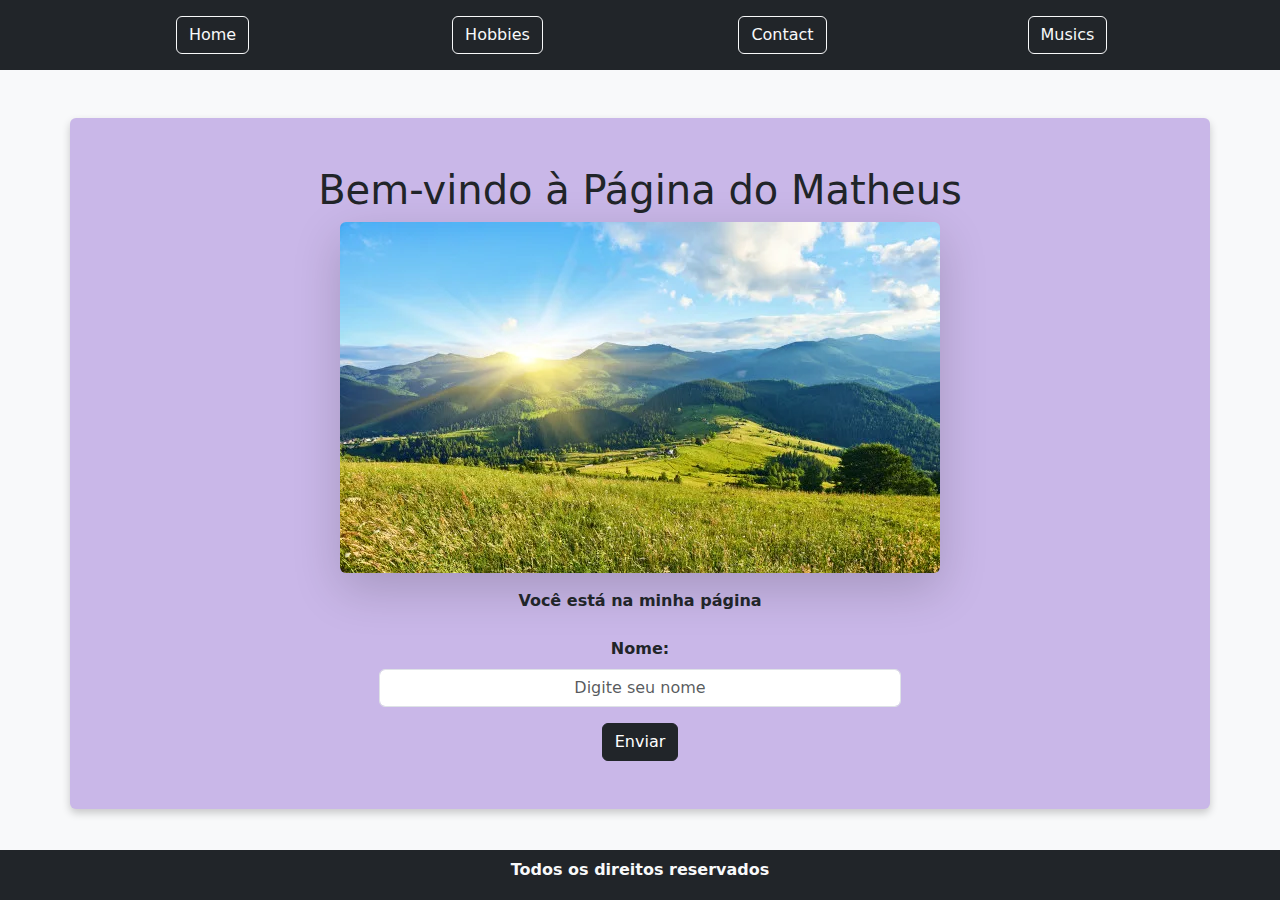
<file: 8.web/homepage/index.html>
<!DOCTYPE html>
<html lang="en">
    <head>
        <meta charset="utf-8">
        <meta name="viewport" content="width=device-width, initial-scale=1">
        <link href="https://cdn.jsdelivr.net/npm/bootstrap@5.3.3/dist/css/bootstrap.min.css" rel="stylesheet">
        <title>My Webpage</title>
        <link href="styles.css" rel="stylesheet">
    </head>
    <body>
        <header class="bg-dark py-3">
            <div class="container text-center">
                <div class="row">
                    <div class="col"><a href="index.html" class="btn btn-outline-light">Home</a></div>
                    <div class="col"><a href="hobbies.html" class="btn btn-outline-light">Hobbies</a></div>
                    <div class="col"><a href="contact.html" class="btn btn-outline-light">Contact</a></div>
                    <div class="col"><a href="musics.html" class="btn btn-outline-light">Musics</a></div>
                </div>
            </div>
        </header>

        <main class="mt-5 container p-5 rounded">
            <h1 id="title">Bem-vindo à Página do Matheus</h1>
            <div>
                <img src="matheus.webp" alt="Green Field camp" class="img-fluid rounded shadow-lg">
            </div>
            <p class="mt-3">Você está na minha página</p>
            <div class="mt-4">
                <form class="d-flex flex-column align-items-center">
                    <label for="name" class="form-label">Nome:</label>
                    <input type="text" name="name" id="name" class="form-control w-50 text-center" placeholder="Digite seu nome">
                    <button id="submit" type="button" class="btn btn-dark mt-3">Enviar</button>
                </form>
                <div class="alert alert-primary d-none mt-3 w-50 text-center" role="alert" id="show-name"></div>
            </div>
        </main>

        <footer class="bg-dark text-light text-center py-2 fixed-bottom">
            <p class="mb-0">Todos os direitos reservados</p>
        </footer>

        <script src="hello.js"></script>
    </body>
</html>
</file>
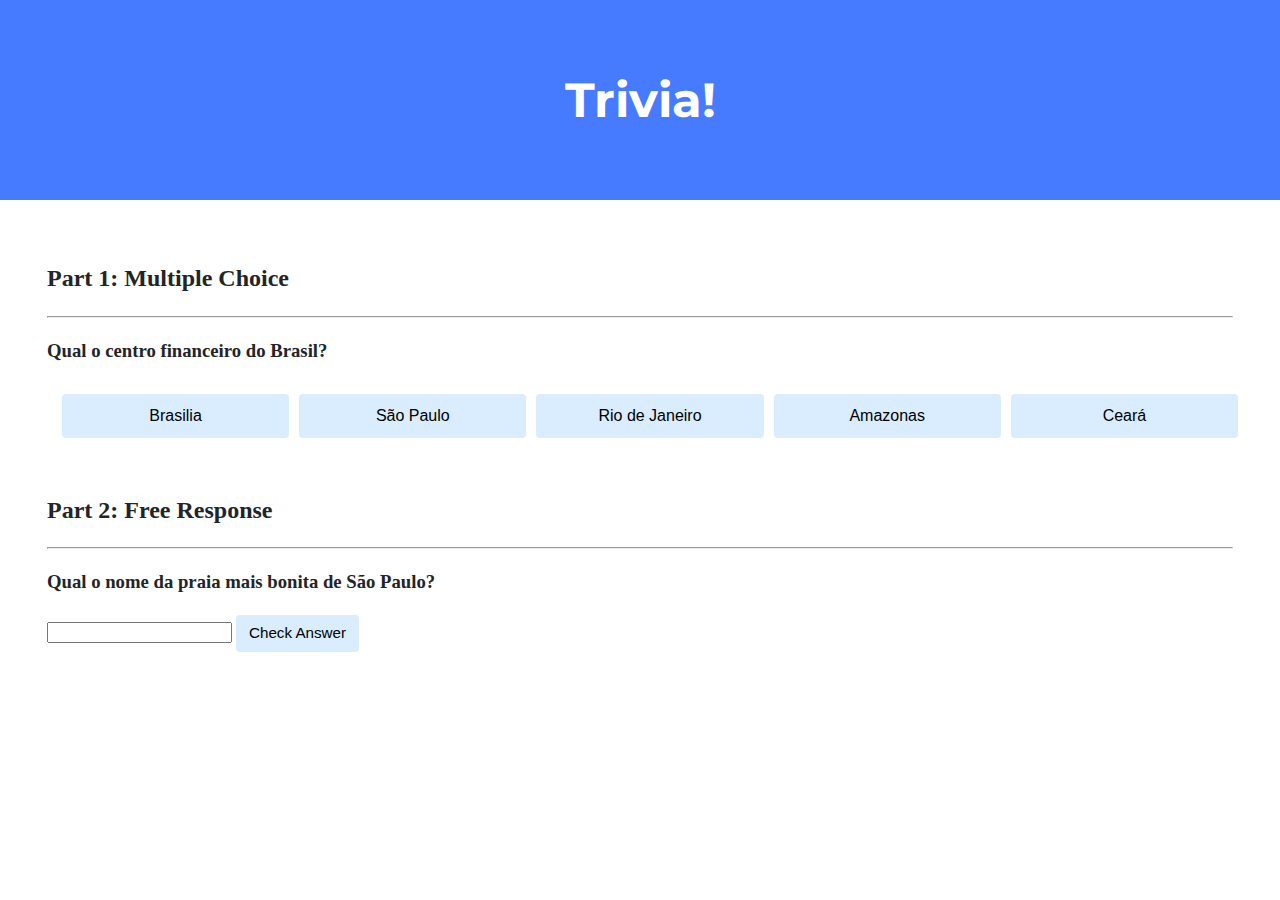
<file: 8.web/trivia/index.html>
<!DOCTYPE html>

<html lang="en">
    <head>
        <link href="https://fonts.googleapis.com/css2?family=Montserrat:wght@500&display=swap" rel="stylesheet">
        <link href="styles.css" rel="stylesheet">
        <title>Trivia!</title>
        <script>
            // TODO: Add code to check answers to questions
            document.addEventListener('DOMContentLoaded', () => {
                document.querySelector('.buttons').addEventListener('click', (event) => {
                    let buttonText = event.target.textContent;

                    if(event.target.tagName === "BUTTON"){
                        if (buttonText === "São Paulo") {
                            event.target.style.backgroundColor = 'green';
                            document.querySelector("#answer-1").innerHTML = "Correct!";
                        }

                    else{
                            event.target.style.backgroundColor = 'red';
                            document.querySelector("#answer-1").innerHTML = "Incorrect!";
                        }
                    }

                    event.preventDefault();
                })

                document.querySelector("#check").addEventListener('click', () => {
                    let answer2 = document.querySelector("#answer-2");
                    if ( answer2.value === "Ilhabela"){
                        answer2.style.backgroundColor = "green";
                        document.querySelector("#question-2").innerHTML = "Correct!";
                    }
                    else{
                        answer2.style.backgroundColor = "red";
                        document.querySelector("#question-2").innerHTML = "Incorrect!";
                    }

                    event.preventDefault();
                })
            })
        </script>
    </head>
    <body>
        <div class="header">
            <h1>Trivia!</h1>
        </div>

        <div class="container">
            <div class="section">
                <h2>Part 1: Multiple Choice </h2>
                <hr>
                <!-- TODO: Add multiple choice question here -->
                <h3> Qual o centro financeiro do Brasil? </h3>
                <h3 id="answer-1"></h3>
                <div class="buttons">
                    <button>Brasilia</button>
                    <button>São Paulo</button>
                    <button>Rio de Janeiro</button>
                    <button>Amazonas</button>
                    <button>Ceará</button>
                </div>

            </div>

            <div class="section">
                <h2>Part 2: Free Response</h2>
                <hr>
                <!-- TODO: Add free response question here -->
                <h3> Qual o nome da praia mais bonita de São Paulo? </h3>
                <h3 id="question-2"></h3>
                <div>
                    <input id="answer-2"/>
                    <button id="check">Check Answer</button>
                 </div>
            </div>
        </div>
    </body>
</html>
</file>
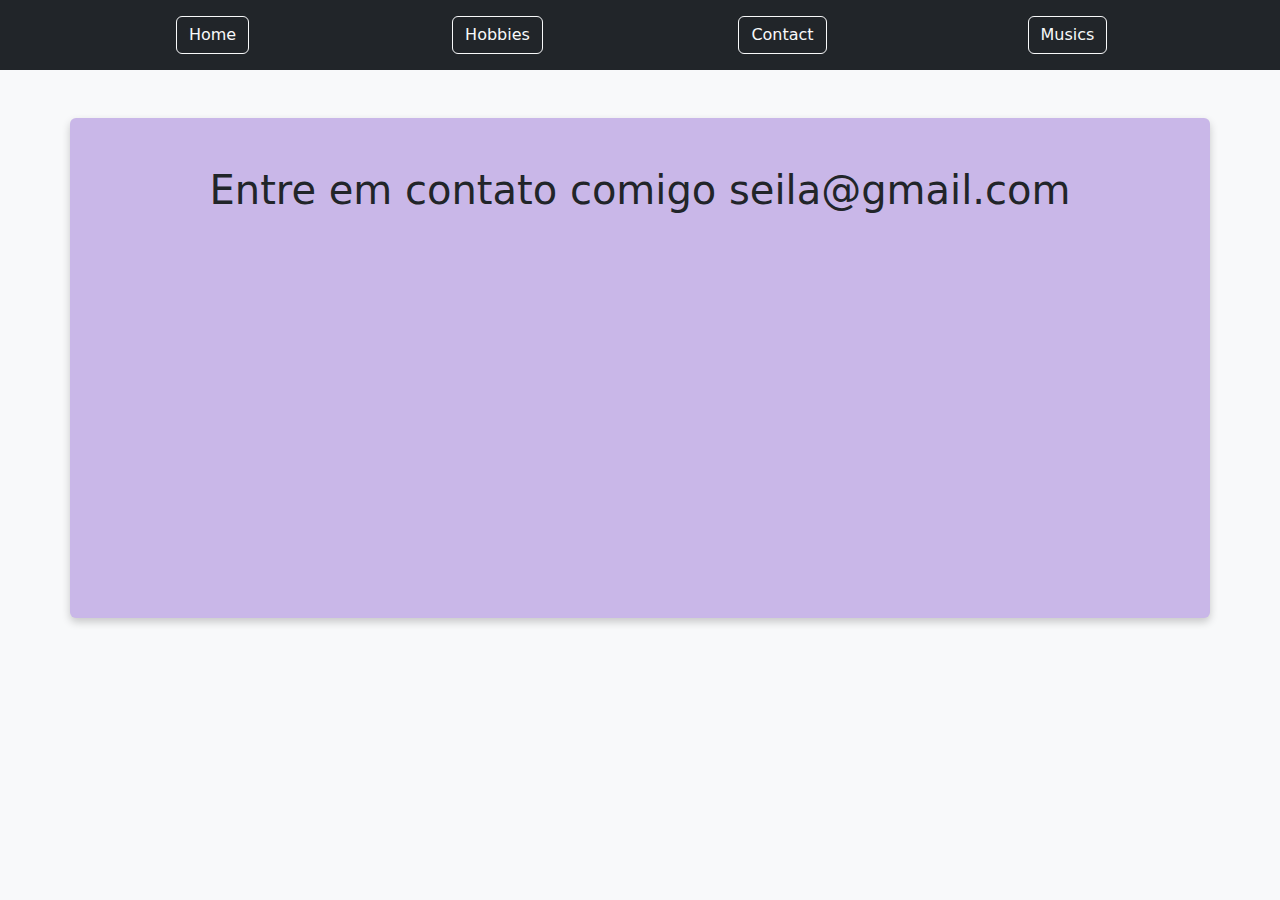
<file: 8.web/homepage/contact.html>
<!DOCTYPE html>
<html lang="en">
    <head>
        <meta charset="utf-8">
        <meta name="viewport" content="width=device-width, initial-scale=1">
        <link href="https://cdn.jsdelivr.net/npm/bootstrap@5.3.3/dist/css/bootstrap.min.css" rel="stylesheet">
        <title>My Webpage</title>
        <link href="styles.css" rel="stylesheet">
    </head>
    <body>
        <header class="bg-dark py-3">
            <div class="container text-center">
                <div class="row">
                    <div class="col"><a href="index.html" class="btn btn-outline-light">Home</a></div>
                    <div class="col"><a href="hobbies.html" class="btn btn-outline-light">Hobbies</a></div>
                    <div class="col"><a href="contact.html" class="btn btn-outline-light">Contact</a></div>
                    <div class="col"><a href="musics.html" class="btn btn-outline-light">Musics</a></div>
                </div>
            </div>
        </header>

        <main class="mt-5 container p-5 rounded">
            <h1> Entre em contato comigo seila@gmail.com</h1>
        </main>
    </body>
</html>
</file>
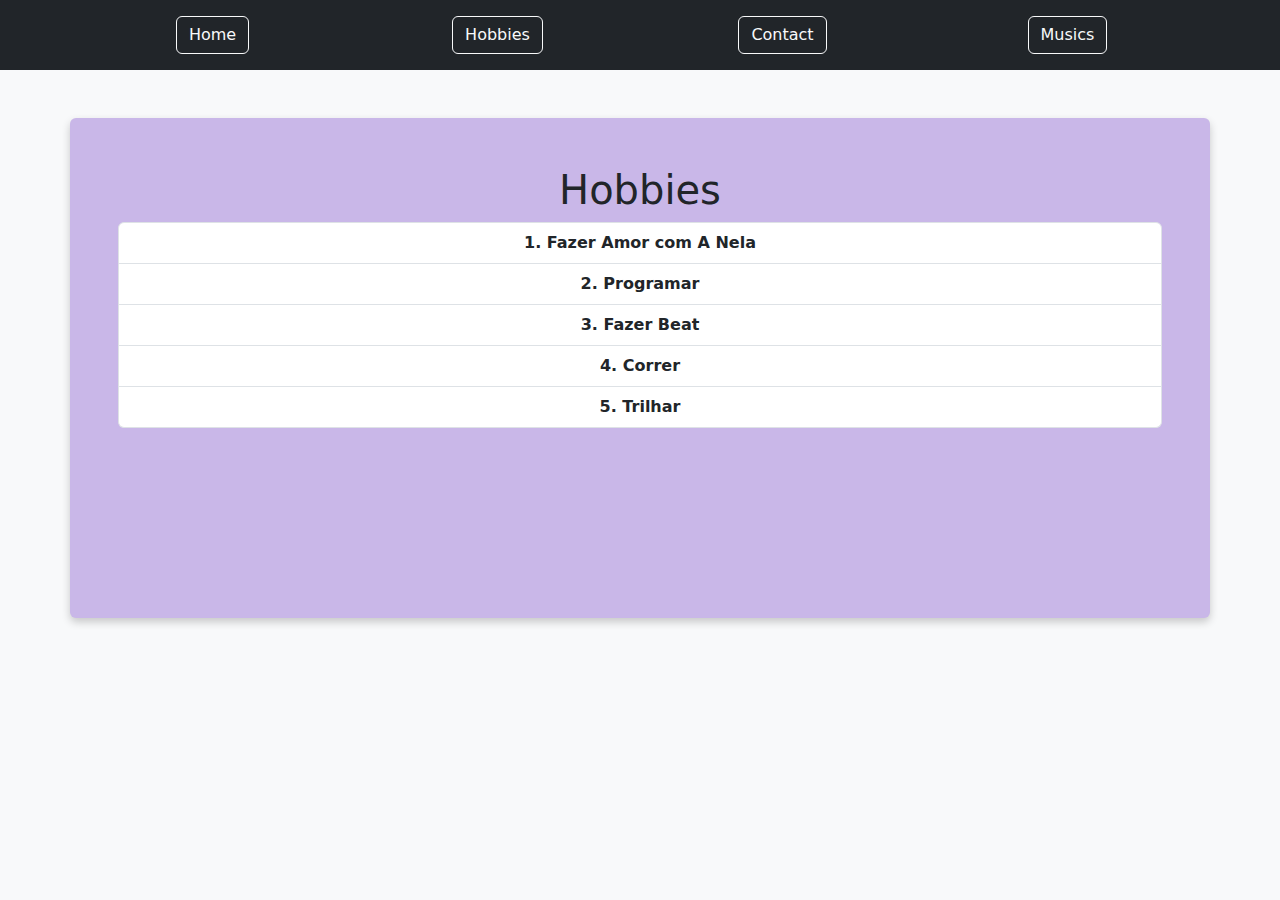
<file: 8.web/homepage/hobbies.html>
<!DOCTYPE html>
<html lang="en">
    <head>
        <meta charset="utf-8">
        <meta name="viewport" content="width=device-width, initial-scale=1">
        <link href="https://cdn.jsdelivr.net/npm/bootstrap@5.3.3/dist/css/bootstrap.min.css" rel="stylesheet">
        <title>My Webpage</title>
        <link href="styles.css" rel="stylesheet">
    </head>
    <body>
        <header class="bg-dark py-3">
            <div class="container text-center">
                <div class="row">
                    <div class="col"><a href="index.html" class="btn btn-outline-light">Home</a></div>
                    <div class="col"><a href="hobbies.html" class="btn btn-outline-light">Hobbies</a></div>
                    <div class="col"><a href="contact.html" class="btn btn-outline-light">Contact</a></div>
                    <div class="col"><a href="musics.html" class="btn btn-outline-light">Musics</a></div>
                </div>
            </div>
        </header>

        <main class="mt-5 container p-5 rounded">
            <h1> Hobbies </h1>
            <ul class="list-group list-group-numbered">
                <li class="list-group-item">Fazer Amor com A Nela</li>
                <li class="list-group-item">Programar</li>
                <li class="list-group-item">Fazer Beat</li>
                <li class="list-group-item">Correr</li>
                <li class="list-group-item">Trilhar</li>
              </ul>
        </main>

        <script src="hello.js"></script>
    </body>
</html>
</file>
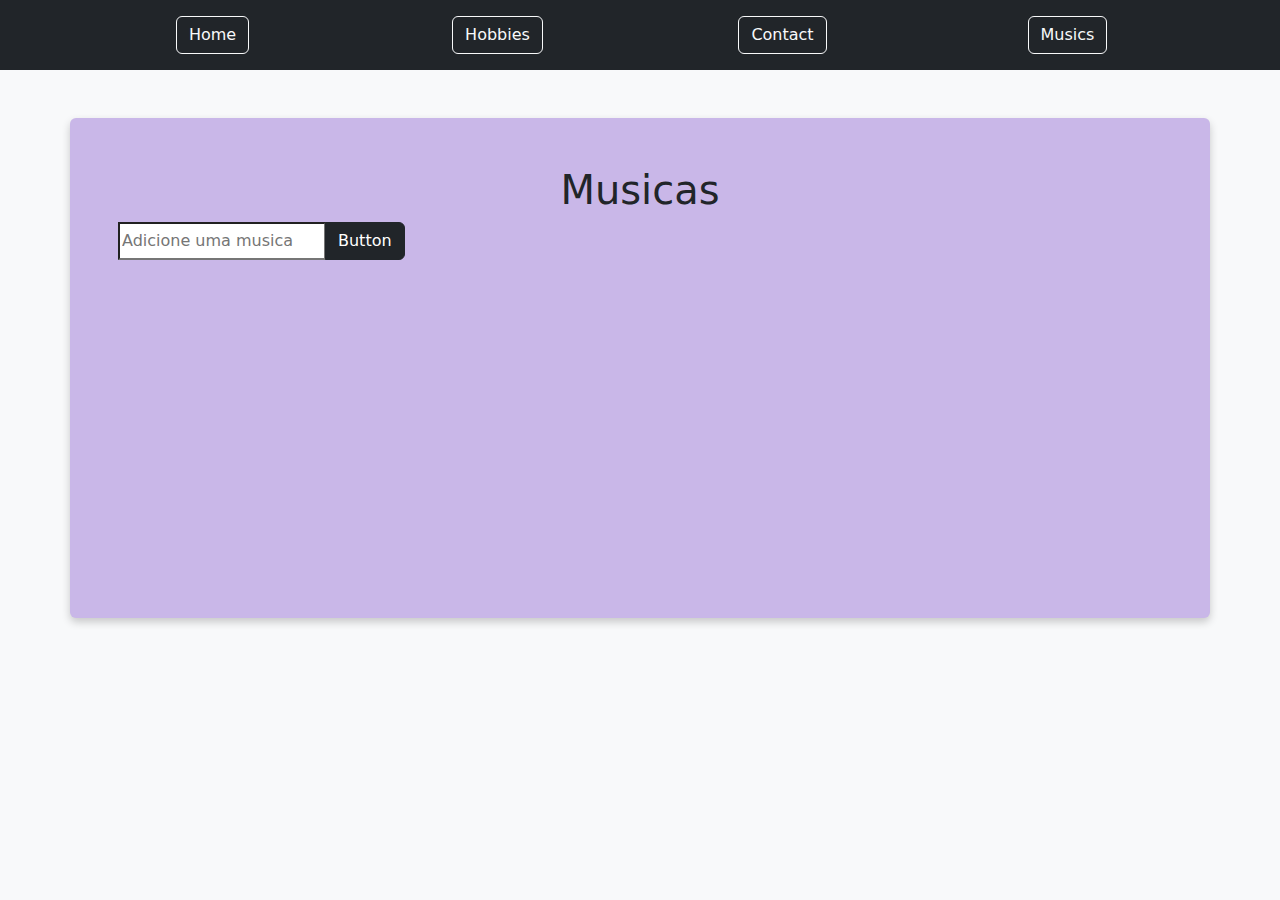
<file: 8.web/homepage/musics.html>
<!DOCTYPE html>
<html lang="en">
    <head>
        <meta charset="utf-8">
        <meta name="viewport" content="width=device-width, initial-scale=1">
        <link href="https://cdn.jsdelivr.net/npm/bootstrap@5.3.3/dist/css/bootstrap.min.css" rel="stylesheet">
        <title>My Webpage</title>
        <link href="styles.css" rel="stylesheet">
    </head>
    <body>
        <header class="bg-dark py-3">
            <div class="container text-center">
                <div class="row">
                    <div class="col"><a href="index.html" class="btn btn-outline-light">Home</a></div>
                    <div class="col"><a href="hobbies.html" class="btn btn-outline-light">Hobbies</a></div>
                    <div class="col"><a href="contact.html" class="btn btn-outline-light">Contact</a></div>
                    <div class="col"><a href="musics.html" class="btn btn-outline-light">Musics</a></div>
                </div>
            </div>
        </header>

        <main class="mt-5 container p-5 rounded">
            <h1> Musicas </h1>
            <ul id="table-musics" class="list-group list-group-numbered">
            </ul>
            <div class="input-group mb-3">
                <input type="text" class="form-music" placeholder="Adicione uma musica" aria-label="Adicione uma musica" aria-describedby="music-submit">
                <button class="btn btn-dark" type="button" id="music-submit">Button</button>
              </div>
        </main>

        <script src=" musics.js"></script>
    </body>
</html>
</file>
<file: 8.web/homepage/styles.css>
body {
    font-weight: bold;
    background-color: #f8f9fa;
}

main {
    background-color: #c9b7e8;
    text-align: center;
    min-height: 500px;
    box-shadow: 0px 4px 8px rgba(0, 0, 0, 0.2);
}

footer {
    height: 50px;
    text-align: center;
}

p:hover {
    opacity: 0.6;
    transition: opacity 0.3s ease-in-out;
}
</file>
<file: 8.web/trivia/styles.css>
body {
    background-color: #fff;
    color: #212529;
    font-size: 1rem;
    font-weight: 400;
    line-height: 1.5;
    margin: 0;
    text-align: left;
}

.container {
    margin-left: auto;
    margin-right: auto;
    padding-left: 15px;
    padding-right: 15px;
}

.header {
    background-color: #477bff;
    color: #fff;
    margin-bottom: 2rem;
    padding: 2rem 1rem;
    text-align: center;
}

.section {
    padding: 0.5rem 2rem 1rem 2rem;
}

.section:hover {
    background-color: #f5f5f5;
    transition: color 2s ease-in-out, background-color 0.15s ease-in-out;
}

h1 {
    font-family: 'Montserrat', sans-serif;
    font-size: 48px;
}

button, input[type="submit"] {
    background-color: #d9edff;
    border: 1px solid transparent;
    border-radius: 0.25rem;
    font-size: 0.95rem;
    font-weight: 400;
    line-height: 1.5;
    padding: 0.375rem 0.75rem;
    text-align: center;
    transition: color 0.15s ease-in-out, background-color 0.15s ease-in-out, border-color 0.15s ease-in-out, box-shadow 0.15s ease-in-out;
    vertical-align: middle;
}


input[type="text"] {
    line-height: 1.8;
    width: 25%;
}

input[type="text"]:hover {
    background-color: #f5f5f5;
    transition: color 2s ease-in-out, background-color 0.15s ease-in-out;
}

.buttons{
    display:flex;
    justify-content: space-between;
    width: 100%;
    padding: 10px;
    align-text: center;
}

.buttons button {
    flex: 1;
    margin: 0 5px;
    padding: 10px;
    font-size: 16px;
    border: none;
    cursor: pointer;
    transition: background-color 0.3s;
}
</file>
